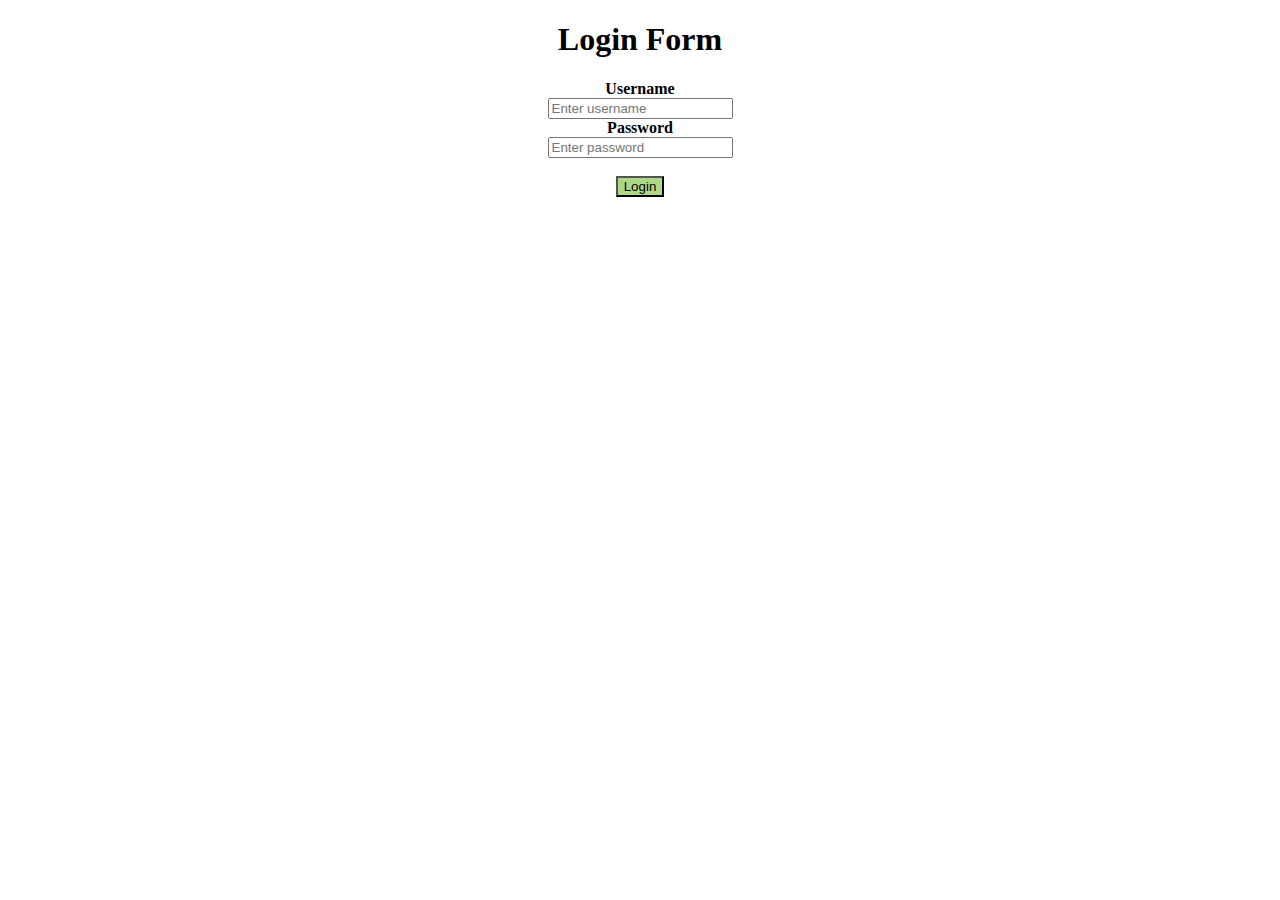
<file: index.html>
<!DOCTYPE HTML>
<html>
    <head>
	    <link rel="icon" href="data:,"/>
        <meta charset="utf-8">
        <title>index</title>
    </head>
    <body>
        <center>
            <h1> Login Form </h1>
            <form action="http://localhost:80" method="post">
                <strong> Username </strong>
                <br />
                <input type="text" name="username" placeholder="Enter username" />
                <br />
                <strong> Password </strong>
                <br />
                <input type="password" name="password" placeholder="Enter password" />
                <br /> <br />
                <button type="submit" style=" background-color: #AFD788">Login</button>
            </form>
        </center>
    </body>
</html>
</file>
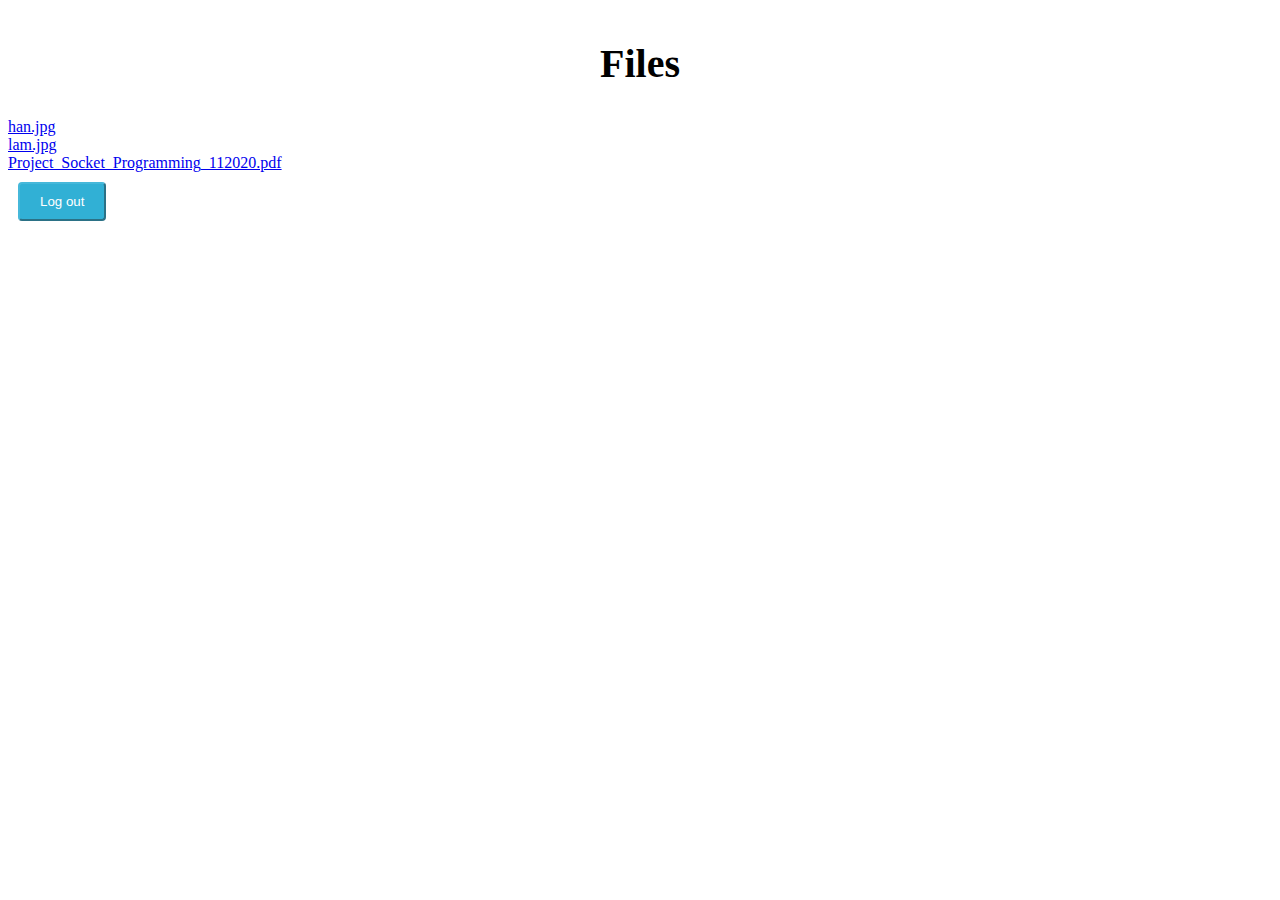
<file: files.html>
<!DOCTYPE html>
<html>
<head>
    <link rel="icon" href="data:," />
    <title>files</title>
    <meta charset="UTF-8">
    <meta name="viewport" content="width=device-width, initial - scale=1">
    <style>

         header {
            background-color: #ffffff;
            padding: 30px;
        }

            header h1 {
                text-align: center;
                font-size: 40px;
                color: black;
                margin: 1.5px;
            }
            .btn-box button{
            background-color : #31B0D5;
            color: white;
            padding: 10px 20px;
            border-radius: 4px;
            margin: 10px 10px;
            border-color: #46b8da;

        }

        @media screen and (min-width: 900px) {
            .btn-box{
                display: flex;
                overflow: hidden;
            }
        }
        
    </style>
</head>
<body>
    <header>
        <h1>Files</h1>
    </header>
    <a href="/download/han.jpg" download="">han.jpg</a>
    <br />
    <a href="/download/lam.jpg" download="">lam.jpg</a>
    <br />
    <a href="/download/Project_Socket_Programming_112020.pdf" download="">Project_Socket_Programming_112020.pdf</a>
    <br />
    <div class="btn-box">
        <button onclick="window.location.href='index.html'" , id="logout">
            Log out
        </button>
    </div>
</body>
</html>
</file>
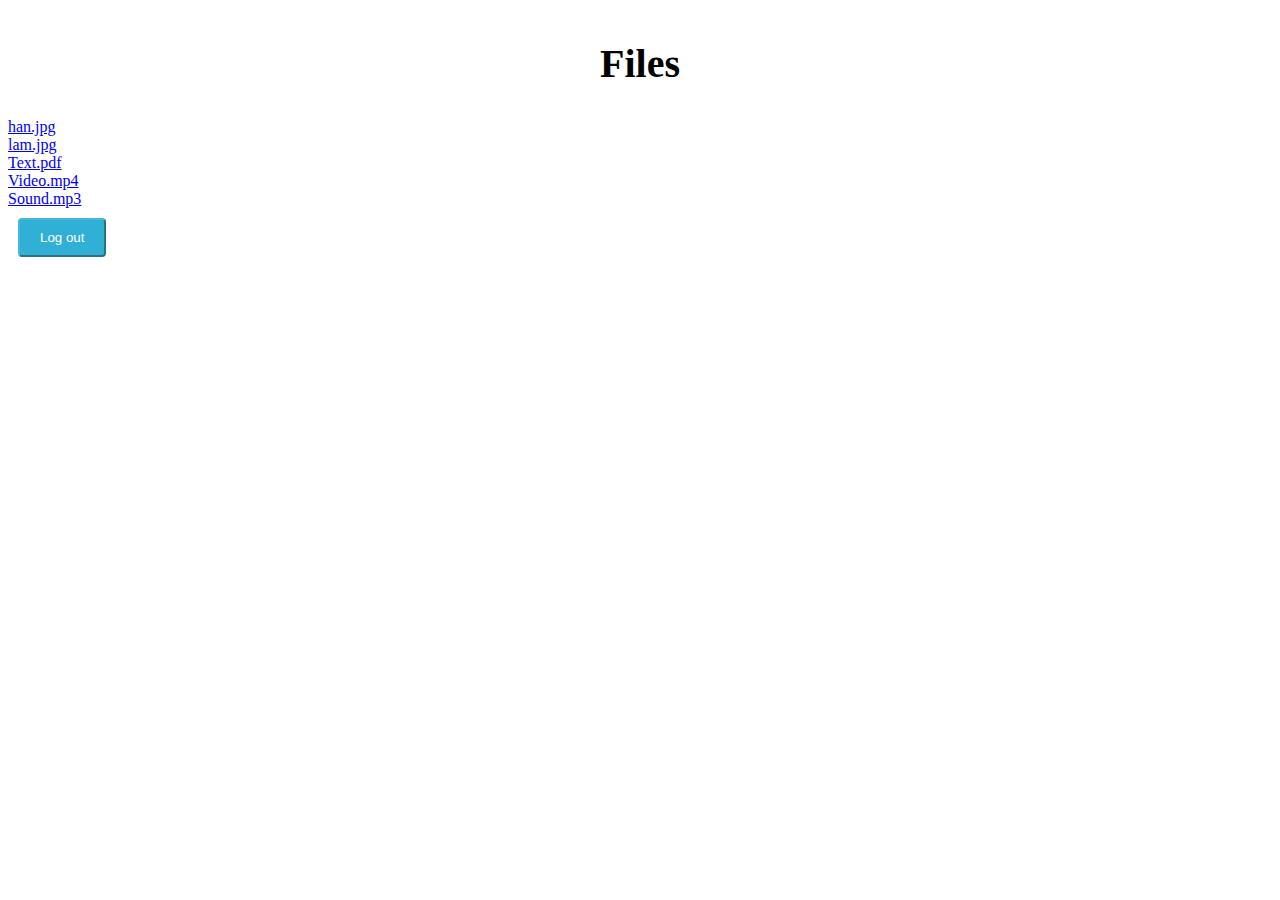
<file: source/files.html>
<!DOCTYPE html>
<html>
<head>
    <link rel="icon" href="data:," />
    <title>files</title>
    <meta charset="UTF-8">
    <meta name="viewport" content="width=device-width, initial - scale=1">
    <style>

         header {
            background-color: #ffffff;
            padding: 30px;
        }

            header h1 {
                text-align: center;
                font-size: 40px;
                color: black;
                margin: 1.5px;
            }
            .btn-box button{
            background-color : #31B0D5;
            color: white;
            padding: 10px 20px;
            border-radius: 4px;
            margin: 10px 10px;
            border-color: #46b8da;

        }

        @media screen and (min-width: 900px) {
            .btn-box{
                display: flex;
                overflow: hidden;
            }
        }
        
    </style>
</head>
<body>
    <header>
        <h1>Files</h1>
    </header>
    <a href="/download/han.jpg" download="">han.jpg</a>
    <br />
    <a href="/download/lam.jpg" download="">lam.jpg</a>
    <br />
    <a href="/download/text.pdf" download="">Text.pdf</a>
    <br />
    <a href="/download/video.mp4" download="">Video.mp4</a>
    <br />
    <a href="/download/sound.mp3" download="">Sound.mp3</a>
    <br />
    <div class="btn-box">
        <button onclick="window.location.href='index.html'" , id="logout">
            Log out
        </button>
    </div>
</body>
</html>
</file>
